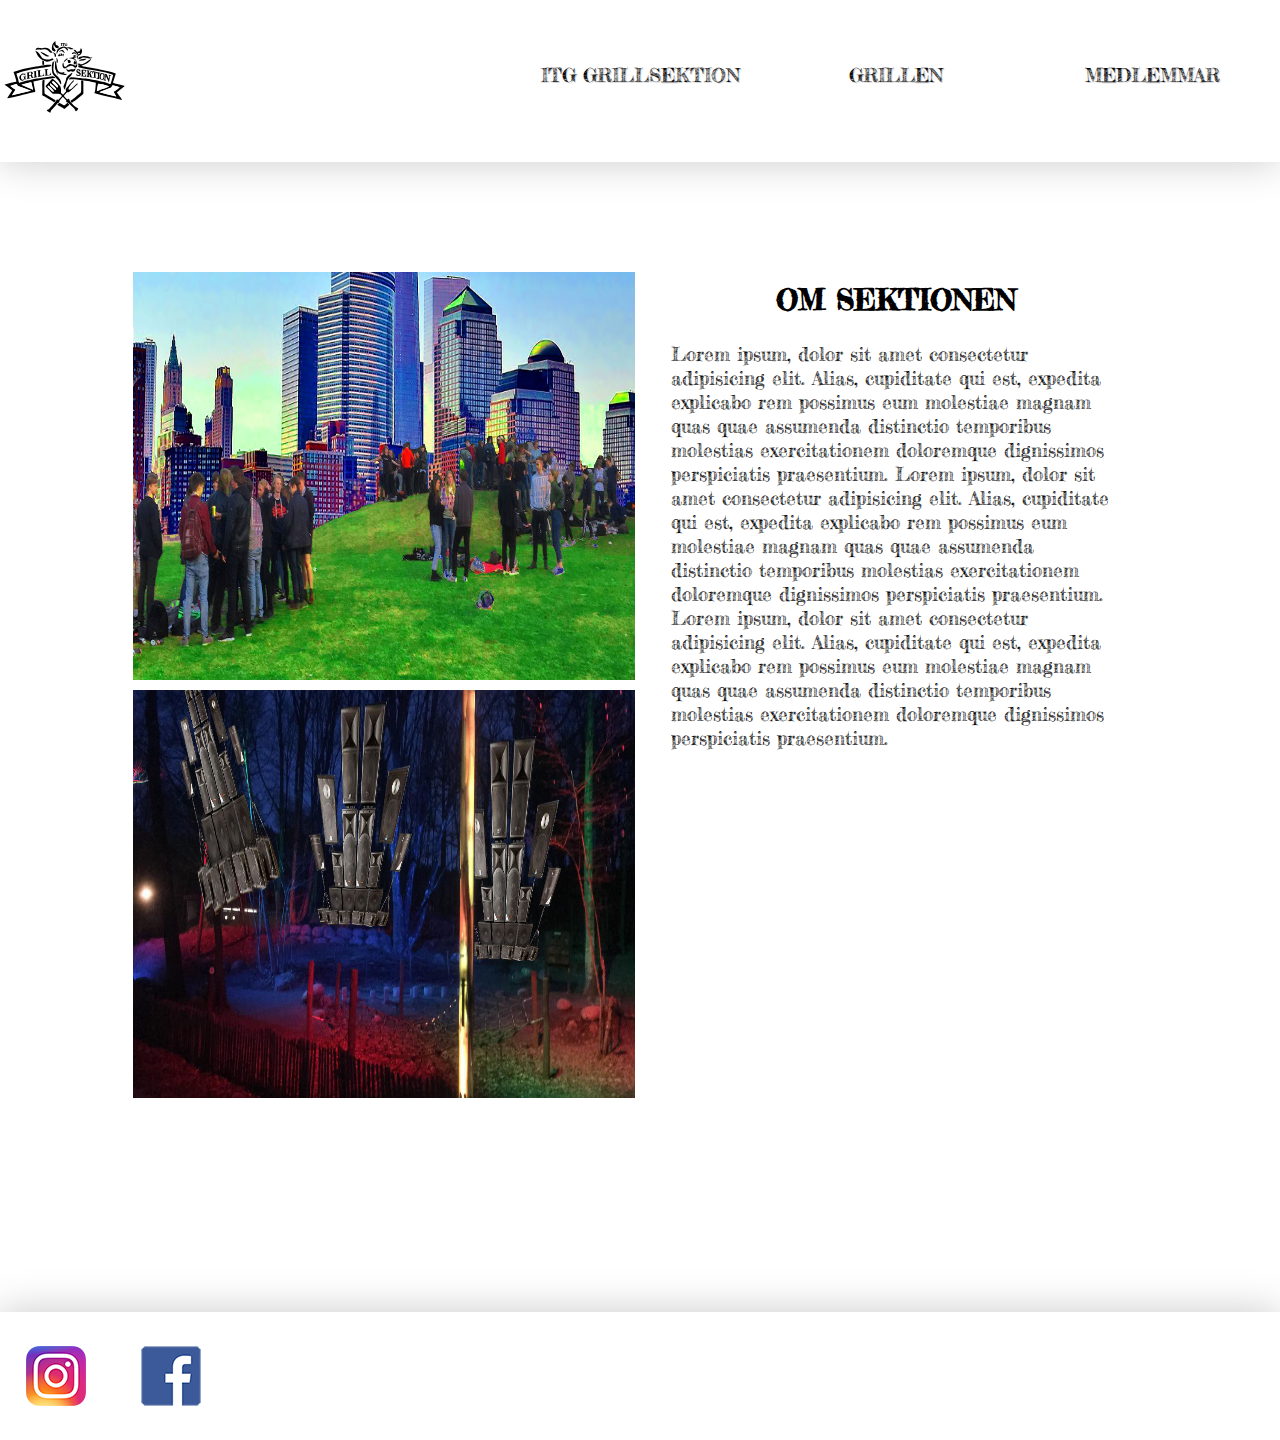
<file: site/public/index.html>
<!DOCTYPE html>
<html lang="en">
<head>
    <meta charset="UTF-8">
    <meta name="viewport" content="width=device-width, initial-scale=1.0">
    <meta http-equiv="X-UA-Compatible" content="ie=edge">
    <title>ITG Grillsektion</title>
    <link rel="stylesheet" href="css/style.css">
    <link rel="icon" type="image" href="img/grillsektion_favicon.png">
    <script src="js/js.js"></script>
</head>
<body>
    <div class="container">
        <header>
            <img src="img/grillsektion_ikon.svg" alt="ikon">
            <a href="index.html">ITG GRILLSEKTION</a>
            <a href="grillen.html">GRILLEN</a>
            <a href="medlemmar.html">MEDLEMMAR</a>
            <a href="index.html">START</a>
        </header>
        <main>
            <div class="index_img1"></div>
<div class="index_img2"></div>
<div class="textblock">
    <h2>OM SEKTIONEN</h2>
    <p>Lorem ipsum, dolor sit amet consectetur adipisicing elit. Alias, cupiditate qui est, expedita explicabo rem possimus eum molestiae magnam quas quae assumenda distinctio temporibus molestias exercitationem doloremque dignissimos perspiciatis praesentium. Lorem ipsum, dolor sit amet consectetur adipisicing elit. Alias, cupiditate qui est, expedita explicabo rem possimus eum molestiae magnam quas quae assumenda distinctio temporibus molestias exercitationem doloremque dignissimos perspiciatis praesentium. Lorem ipsum, dolor sit amet consectetur adipisicing elit. Alias, cupiditate qui est, expedita explicabo rem possimus eum molestiae magnam quas quae assumenda distinctio temporibus molestias exercitationem doloremque dignissimos perspiciatis praesentium.</p>
</div>
        </main>
        <footer>
            <a class="instagram" href="https://www.instagram.com/itggrillsektion/?hl=sv">
                <i class="sprite sprite-instagram_icon"></i>
            </a>
            <a class="facebook" href="https://www.facebook.com/itggrillsektion/">
                <i class="sprite sprite-facebook_icon"></i>
            </a>
        </footer>
    </div>
</body>
</html>
</file>
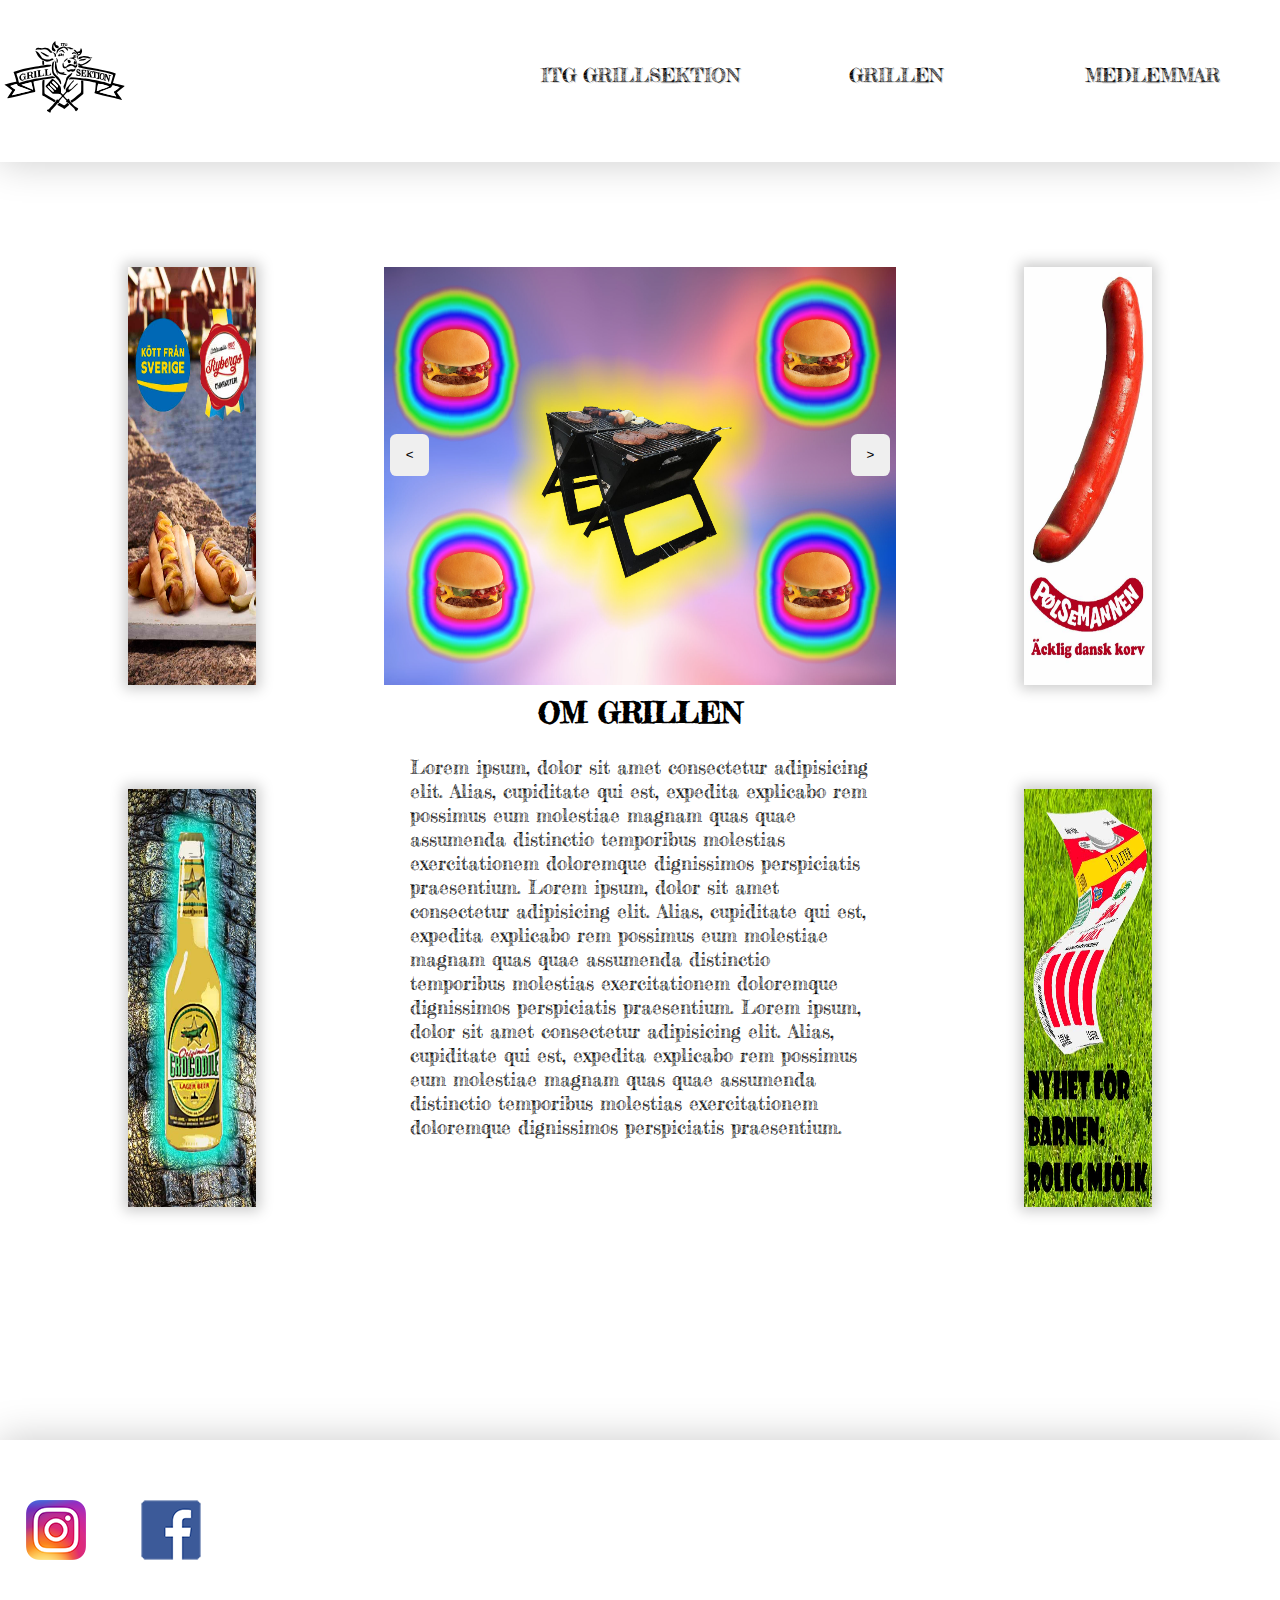
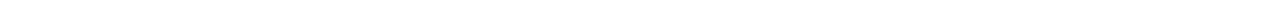
<file: site/public/grillen.html>
<!DOCTYPE html>
<html lang="en">
<head>
    <meta charset="UTF-8">
    <meta name="viewport" content="width=device-width, initial-scale=1.0">
    <meta http-equiv="X-UA-Compatible" content="ie=edge">
    <title>ITG Grillsektion</title>
    <link rel="stylesheet" href="css/style.css">
    <link rel="icon" type="image" href="img/grillsektion_favicon.png">
    <script src="js/js.js"></script>
</head>
<body>
    <div class="container">
        <header>
            <img src="img/grillsektion_ikon.svg" alt="ikon">
            <a href="index.html">ITG GRILLSEKTION</a>
            <a href="grillen.html">GRILLEN</a>
            <a href="medlemmar.html">MEDLEMMAR</a>
            <a href="index.html">START</a>
        </header>
        <main>
            <a class="reklam1" href="https://www.rybergs.se/om-oss/">
</a>
<a class="reklam2" href="http://www.polsemannen.se/">
</a>
<a class="reklam3" href="https://www.arla.se/">
</a>
<a class="reklam4" href="http://www.kronleins.se/products/product.asp?id=11&mid=1">
</a>
  <div class="grillbilder">
    <img class="grillen" src="img/grillen1.jpg" alt="">
    <img class="grillen hidden" src="img/grillen2.jpg" alt="">
    <button class="imageswapper1" onclick="swap()"><</button>
    <button class="imageswapper2"  onclick="swap()">></button>
  </div>
  <div class="textblock_grillen">
    <h2>OM GRILLEN</h2>
    <p>Lorem ipsum, dolor sit amet consectetur adipisicing elit. Alias, cupiditate qui est, expedita explicabo rem possimus eum molestiae magnam quas quae assumenda distinctio temporibus molestias exercitationem doloremque dignissimos perspiciatis praesentium. Lorem ipsum, dolor sit amet consectetur adipisicing elit. Alias, cupiditate qui est, expedita explicabo rem possimus eum molestiae magnam quas quae assumenda distinctio temporibus molestias exercitationem doloremque dignissimos perspiciatis praesentium. Lorem ipsum, dolor sit amet consectetur adipisicing elit. Alias, cupiditate qui est, expedita explicabo rem possimus eum molestiae magnam quas quae assumenda distinctio temporibus molestias exercitationem doloremque dignissimos perspiciatis praesentium.</p>
  </div>
</div>

        </main>
        <footer>
            <a class="instagram" href="https://www.instagram.com/itggrillsektion/?hl=sv">
                <i class="sprite sprite-instagram_icon"></i>
            </a>
            <a class="facebook" href="https://www.facebook.com/itggrillsektion/">
                <i class="sprite sprite-facebook_icon"></i>
            </a>
        </footer>
    </div>
</body>
</html>
</file>
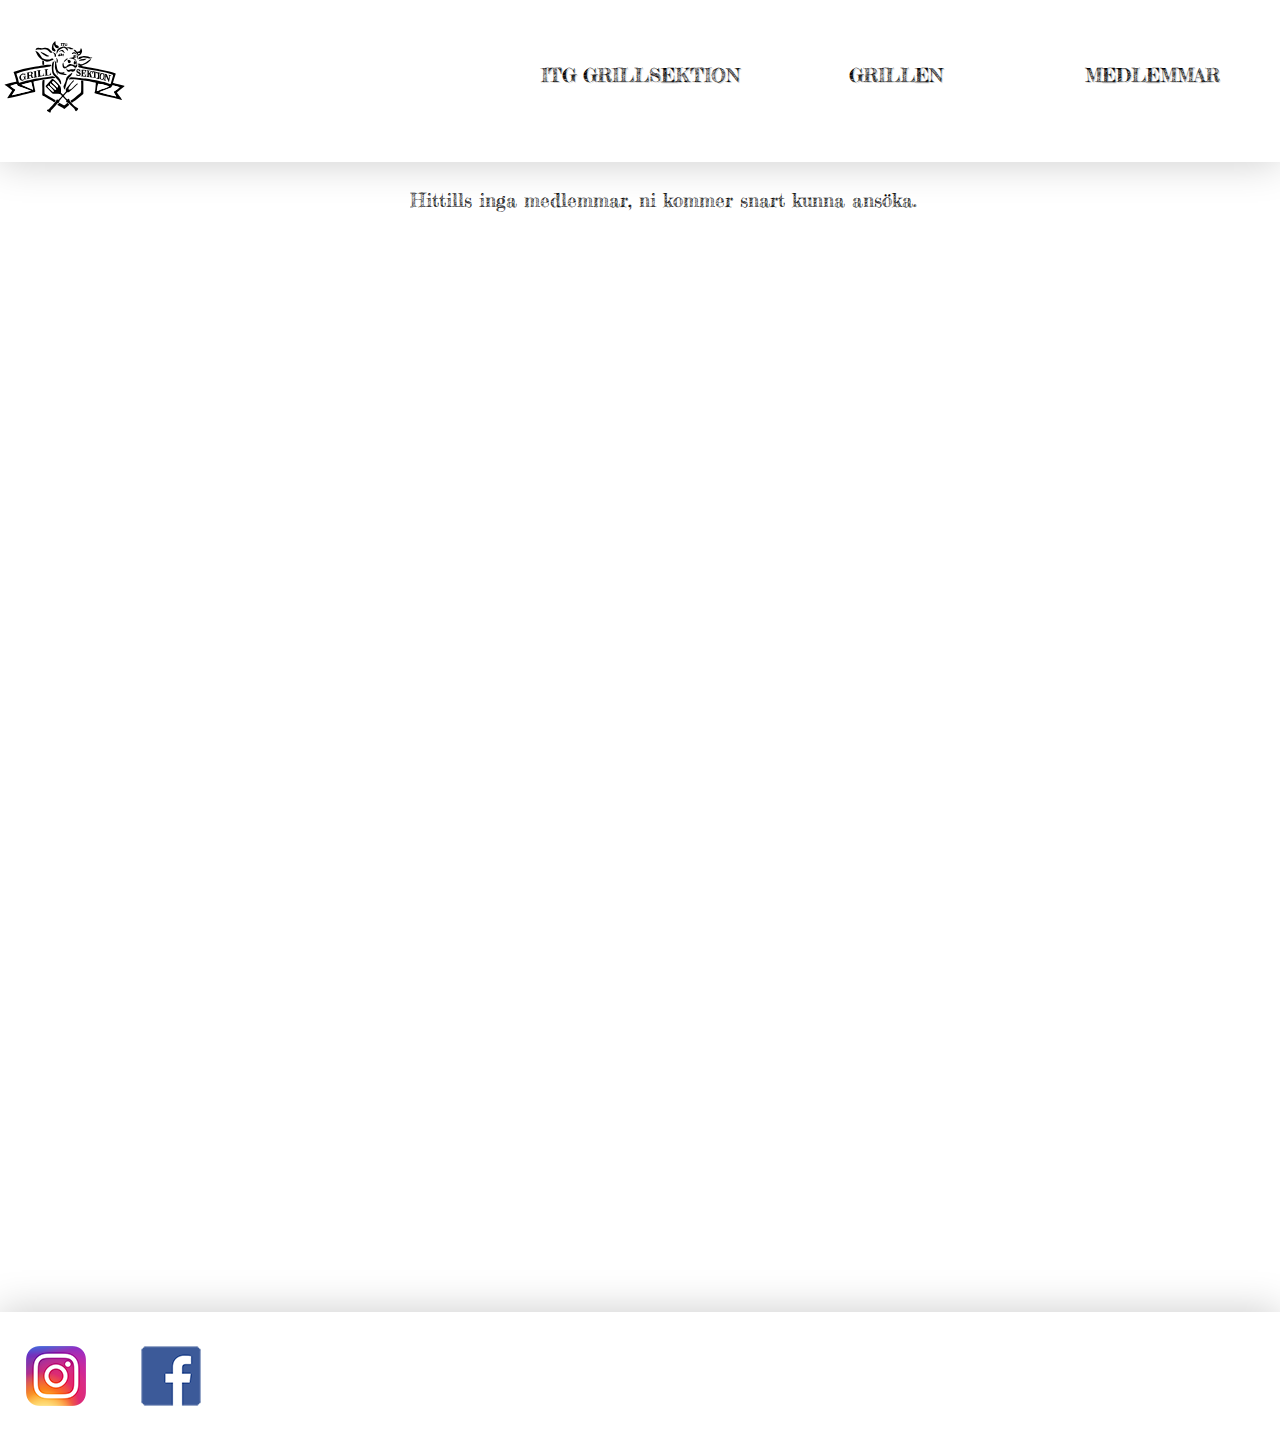
<file: site/public/medlemmar.html>
<!DOCTYPE html>
<html lang="en">
<head>
    <meta charset="UTF-8">
    <meta name="viewport" content="width=device-width, initial-scale=1.0">
    <meta http-equiv="X-UA-Compatible" content="ie=edge">
    <title>ITG Grillsektion</title>
    <link rel="stylesheet" href="css/style.css">
    <link rel="icon" type="image" href="img/grillsektion_favicon.png">
    <script src="js/js.js"></script>
</head>
<body>
    <div class="container">
        <header>
            <img src="img/grillsektion_ikon.svg" alt="ikon">
            <a href="index.html">ITG GRILLSEKTION</a>
            <a href="grillen.html">GRILLEN</a>
            <a href="medlemmar.html">MEDLEMMAR</a>
            <a href="index.html">START</a>
        </header>
        <main>
            <h2 class="medlemmar_rubrik">MEDLEMMAR</h2>
<p class="medlemslista">Hittills inga medlemmar, ni kommer snart kunna ansöka.</p>
        </main>
        <footer>
            <a class="instagram" href="https://www.instagram.com/itggrillsektion/?hl=sv">
                <i class="sprite sprite-instagram_icon"></i>
            </a>
            <a class="facebook" href="https://www.facebook.com/itggrillsektion/">
                <i class="sprite sprite-facebook_icon"></i>
            </a>
        </footer>
    </div>
</body>
</html>
</file>
<file: site/public/css/style.css>
@font-face {
    font-family: Fredericka;
    src: url("fonts/FrederickatheGreat-Regular.ttf");
}

body {
    margin: 0;
}

.container {
    display: grid;
    grid-template-rows: auto repeat(6, 1fr) 10vw;
    grid-template-columns: repeat(10, 1fr);
    height: 160vh;
    width: 100vw;
}

.medlemmar_rubrik {
    grid-column: 6/16;
    grid-row: 2/3;
    display: none;
}

.medlemslista {
    grid-column: 4/9;
    grid-row: 1/3;
}

header {
    height: 18vh;
    grid-row: 1/2;
    grid-column: 1/11;
    display: grid;
    grid-template-rows: repeat(3, 1fr);
    grid-template-columns: inherit;
    box-shadow: 0 0 3vw 0.1vw #cccccc;
}

header > a {
    font-family: Fredericka;
    text-align: center;
    font-size: 1.5vw;
    grid-row: 2/3;
    text-decoration: none;
    color: black;
    text-shadow: 1px 1px #cccccc;
    vertical-align: auto;
    margin-top: 1vh;
}

header img {
    grid-row: 1/4;
    grid-column: 1/2;
    height: 100%;
    width: 100%;
}

header a:nth-child(2) {
    grid-column: 5/7;
}

header a:nth-child(3) {
    grid-column: 7/9;
}

header a:nth-child(4) {
    grid-column: 9/11;
}

header a:nth-child(5) {
    display: none;
}

footer {
    /* height: 10vw; */
    grid-row: 8/9;
    grid-column: 1/11;
    display: grid;
    grid-template-rows: repeat(3, 1fr);
    grid-template-columns: repeat(10, 1fr);
    box-shadow: 0 0 3vw 0.1vw #cccccc;
}

.instagram {
    grid-row: 2/3;
    grid-column: 1/2;
    height: auto;
    width: 60%;
    margin-left: 2vw;
}

.facebook {
    grid-row: 2/3;
    grid-column: 2/3;
    height: auto;
    width: 60%;
    margin-left: 1vw;
}

.sprite {
    background-image: url(../img/spritesheet.png);
    background-repeat: no-repeat;
    display: block;
}

.sprite-facebook_icon {
    width: 60px;
    height: 60px;
    background-position: -5px -5px;
}

.sprite-instagram_icon {
    width: 60px;
    height: 60px;
    background-position: -75px -5px;
}



main {
    grid-row: 2/8;
    grid-column: 1/11;
    display: grid;
    grid-template-rows: repeat(11, 1fr);
    grid-template-columns: repeat(10, 1fr);
}

.index_img1 {
    grid-row: 2/6;
    grid-column: 2/6;
    margin: 5px;
    background-image: url("../img/omsektionen1.jpg");
    background-size: 100% 100%;
}

.index_img2 {
    grid-row: 6/10;
    grid-column: 2/6;
    margin: 5px;
    background-image: url("../img/omsektionen2.jpg");
    background-size: 100% 100%;
}

.textblock {
    grid-row: 2/10;
    grid-column: 6/10;
    margin: 5px;
}

.grill_textblock {
    grid-column: 4/8;
    grid-row: 6/10;
}

.reklam1 {
    grid-row: 2/6;
    grid-column: 2/3;
    background-image: url("../img/reklam1.jpg");
    background-size: 100% 100%;
    box-shadow: 0 0 1vw 0.3vw #cccccc;
}

.reklam2{
    grid-row: 2/6;
    grid-column: 9/10;
    background-image: url("../img/reklam2.jpg");
    background-size: 100% 100%;
    box-shadow: 0 0 1vw 0.3vw #cccccc;
}

.reklam3{
    grid-row: 7/11;
    grid-column: 9/10;
    background-image: url("../img/reklam3.jpg");
    background-size: 100% 100%;
    box-shadow: 0 0 1vw 0.3vw #cccccc;
}

.reklam4 {
    grid-row: 7/11;
    grid-column: 2/3;
    background-image: url("../img/reklam4.jpg");
    background-size: 100% 100%;
    box-shadow: 0 0 1vw 0.3vw #cccccc;
}

.grillbilder {
    grid-row: 2/6;
    grid-column: 4/8;
    display: grid;
    grid-template-columns: repeat(10, 1fr);
    grid-template-rows: repeat(10, 1fr);
}

img.grillen {
    height: 100%;
    width: 100%;
    grid-row: 1/11;
    grid-column: 1/11;
}

img.grillen.hidden {
    display: none;
}

.imageswapper1 {
    grid-row: 5/6;
    grid-column: 1/2;
    border: none;
    border-radius: 0.5vw;
    margin-left: 0.5vw;
    margin-right: 0.5vw;
}

.imageswapper2 {
    grid-row: 5/6;
    grid-column: 10/11;
    border: none;
    border-radius: 0.5vw;
    margin-left: 0.5vw;
    margin-right: 0.5vw;
}

.textblock_grillen {
    grid-row: 6/12;
    grid-column: 4/8;
}

h2 {
    font-family: Fredericka;
    text-align: center;
    margin-top: 1vh;
    font-size: 2.3vw;
}



p {
    font-family: Fredericka;
    margin: 2vw;
    font-size: 1.5vw;
    overflow: hidden;
}

@media only screen and (max-width: 1170px) {

    .container {
        height: 140vh;
    }

    .textblock_grillen {
        grid-row: 7/12;
        grid-column: 5/17;
    }
    
    .grillbilder {
        grid-row: 2/7;
        grid-column: 6/16;
    }

    header img {
        grid-column: 1/3;
    }

    header > a {
        font-size: 1.9vw;
    }

    p {
        font-family: Fredericka;
        margin: 2vw;
        font-size: 1.8vw;
    }
    
    main {
        display: grid;
        grid-template-rows: repeat(10, 1fr);
        grid-template-columns: repeat(20, 1fr);
    }

    .reklam1 {
        grid-row: 2/5;
        grid-column: 2/4;
    }
    
    .reklam2{
        grid-row: 2/5;
        grid-column: 18/20;
    }
    
    .reklam3{
        grid-row: 6/9;
        grid-column: 18/20;
    }
    
    .reklam4 {
        grid-row: 6/9;
        grid-column: 2/4;
    }

    .grillen {
        grid-row: 2/5;
        grid-column: 5/17;
        margin: 0;
    }

    .index_img1 {
        grid-column: 2/11;
    }
    
    .index_img2 {
        grid-column: 2/11;
    }
    
    .textblock {
        grid-column: 11/20;
    }
    
    @media only screen and (max-height: 700px) {

        .grillen {
            grid-column: 6/16;
        }
    }

}

@media only screen and (max-height: 500px) {

    .grillen {
        grid-column: 7/15;
    }

}

@media only screen and (max-width: 775px) {

    header {
        height: 20vh;
        display: grid;
        grid-template-rows: repeat(4, 1fr);
        grid-template-columns: repeat(9, 1fr);
    }

    .medlemmar_rubrik {
        grid-row: 1/2;
        grid-column: 6/16;
    }
    
    .medlemslista {
        grid-column: 6/18;
        grid-row: 1/2;
        margin-top: 5vh;
    }

    .grillbilder {
        grid-row: 2/7;
        grid-column: 5/17;
    }

    header img {
        display: none;
    }

    header a {
        font-size: 2.5vw;
    }

    p {
        font-family: Fredericka;
        margin: 2vw;
        font-size: 2vw;
    }

    header a:nth-child(2) {
        grid-column: 1/11;
        grid-row: 1/4;
        font-size: 5vw;
        margin-top: 5vh;
    }
    
    header a:nth-child(3) {
        grid-column: 7/10;
        grid-row: 4/5;
    }
    
    header a:nth-child(4) {
        grid-column: 4/7;
        grid-row: 4/5;
    }
    
    header a:nth-child(5) {
        grid-column: 1/4;
        grid-row: 4/5;
        display: block;
    }

}

@media only screen and (max-width: 450px) {

    header {
        height: 15vh;
    }

    .grillbilder {
        grid-row: 2/6;
        grid-column: 3/19;
    }

    header a:nth-child(2) {
        margin-top: 4vh;
    }

    p {
        font-family: Fredericka;
        margin: 2vw;
        font-size: 2.5vw;
    }

    h2 {
        font-size: 3.5vw;
    }

    .reklam1 {

        display: none;

    }

    .reklam2 {

        display: none;

    }

    .reklam3 {

        display: none;

    }

    .reklam4 {

        display: none;

    }

    .grillen {
        grid-column: 5/17;
    }

    .index_img1 {
        display: none;
    }

    .index_img2 {
        grid-row: 2/5;
        grid-column: 5/17;
        margin: 0;
    }

    .textblock {
        grid-row: 5/10;
        grid-column: 5/17;
        margin: 0;
        margin-top: 2vh;
    }

}

@media only screen and (max-width: 330px) {

    .grillen {
        grid-column: 4/18;
    }

    .index_img2 {
        grid-column: 4/18;
    }

    .textblock {
        grid-column: 4/18;
    }

}
</file>
